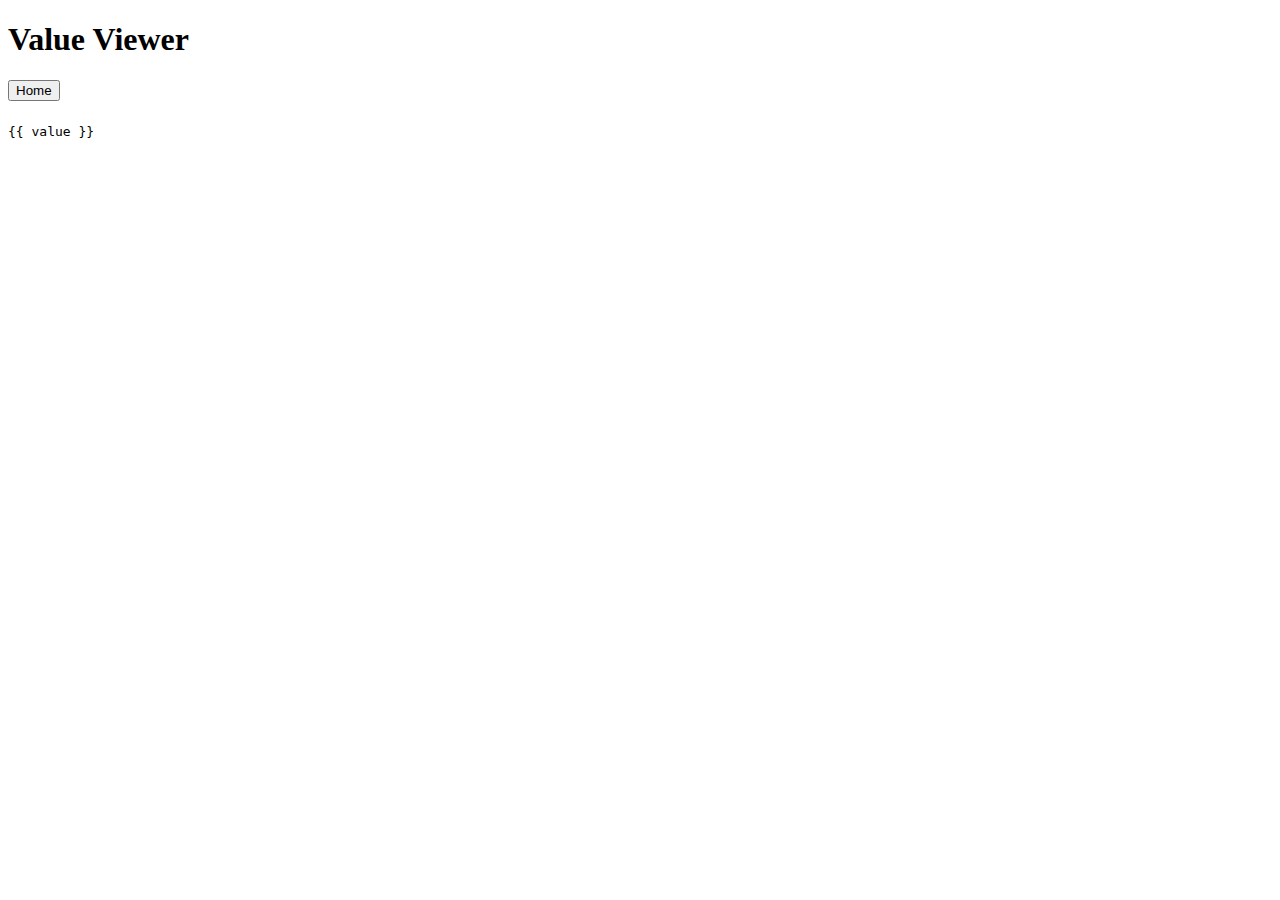
<file: templates/value_viewer.html>
<!DOCTYPE html>
<html lang="en">
<head>
    <meta charset="UTF-8">
    <title>Value Viewer</title>
    <style>
        .home-button {
            margin-bottom: 10px;
        }
    </style>
    <script>
        function goToHome() {
            window.location.href = "/";
        }
    </script>
</head>
<body>
    <h1>Value Viewer</h1>
    <button class="home-button" onclick="goToHome()">Home</button>
    <pre>{{ value }}</pre>
</body>
</html>
</file>
